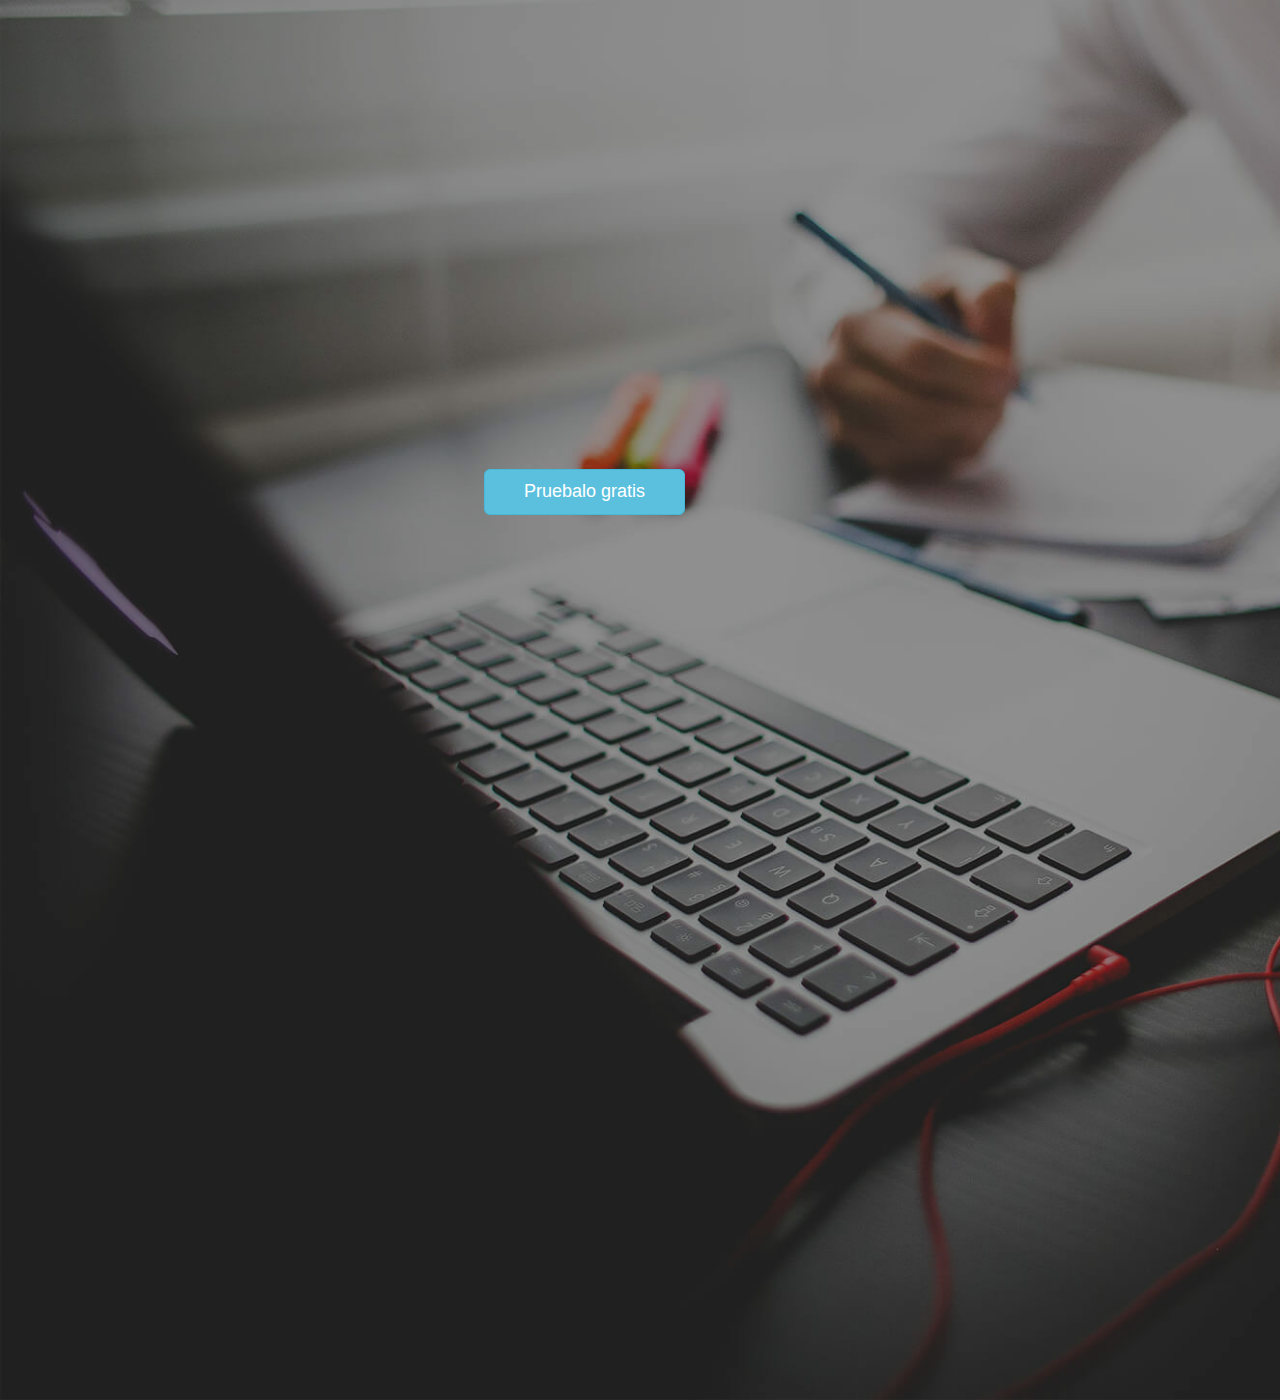
<file: contact.html>
<!DOCTYPE html>
<html>
	<head>
		  <title>Contacto</title>
		  <link rel="stylesheet" href="css/main.css">
		  <meta name="viewport" content="width=device-width, user-scalable=no, initial-scale=1.0, maximum-scale=1.0, minium-scale=1.0">
		  <link rel="stylesheet" type="text/css" href="css/bootstrap.min.css">
		  <script src="js/jquery.js"></script>
		  <script src="js/bootstrap.min.js"></script>
	</head>
	<body>
		<div class="container-fluid fondo1 rta">
			<section>
				<div class="row">
					<div class="col-xs-6 col-md-6">
						<button type="button" class="boton1 animated zoomIn btn btn-info btn-lg bo kill" data-toggle="modal" data-target="#myModal">Pruebalo gratis</button> <!--modal-->
						<!-- Modal -->
						<div id="myModal" class="modal fade" role="dialog">
  							<div class="modal-dialog">
  						<!-- Modal content-->
	    						<div class="modal-content">
	     							 <div class="modal-header">
	       					 			<button type="button" class="close" data-dismiss="modal">&times;</button>
	       					 			<div class="row">
	       					 				<div class="col-md-12">
	       						 				<p class="modal-title fiu deja"> <b>Formulario User Testing 360</b></p>
	       						 			</div>
	       						 		</div>
	      							</div>
	      							<div class="modal-body">
	      								<div class="row">
	      									<div class="col-md-12">
	        									<p class="display deja">Nombre <span class="red">*</span></p>
	        									<input type="text" class="deja">
	        								</div>
	        							</div>
	        							<div class="row">
	      									<div class="col-md-12">
	        									<p class="display deja">Email <span class="red">*</span></p>
	        									<input type="text" class="dos">
	        								</div>
	        							</div>
	        							<div class="row">
	      									<div class="col-md-6">
	        									<p class="display deja">Dejame tu URL. <span class="red">*</span></p>
	        								</div>
	        								<div class="col-md-6">
	        									<textarea rows="3" cols="12" class="trs"></textarea>
	        								</div>
	        							</div>
	        							<div class="row">
	        								<div class="col-md-12">
	        									<button class="boto">Enviar Email</button>
	        								</div>
	        							</div>
	      							</div>
	      							<div class="modal-footer">
	      								<div class="row">
	      									<div class="col-md-6">
	        									<p>Powered by <a href="" class="gris"><u>equipolaboratoria</u></a> </p>
	        								</div>
	        								<div class="col-md-6">
	        									<a href="" class="gris"><u>Report abuse</u></a>
	        								</div>
	        							</div>
	        						</div>
	        					</div>
	        				</div>
	        			</div>
	        		</div>
	        	</div>
			</section>
	</body>
</html>
</file>
<file: css/main.css>
/*Header*/

nav {
	opacity: 1
}

.fondo1 {
	background-image: url(../image/large1.jpg);
	background-size: cover;
	background-repeat: no-repeat;
	opacity: 1;
}
.cajazul {
	
	background-size: cover;
	background-color: rgba(26, 84, 255, 0.5);
}

.center {
	text-align: center;
}

.blanco {
	color: white;

}

.azul1 {
	color: #29ABE2;
}

.azul2 {
	color:#007EED; 
}
.elprimero {
	padding: 12%;
	font-size: 48px;
}

.prueba {
	font-size: 16px;
	margin-left: 45%;

}
.logoa {
	width: 70%;
	height: 20%;
	margin: 10% 0% 0% 25%;
}

.padtop {
	padding-top: 5%;
}

.padbot{
	padding-bottom: 5%;
}

.pruebag {
	margin-left: 45%;
	font-size: 30px;
}

.cero {
	opacity: 1;
}

.boton1 {
	border: solid 3px white;
	background-color: transparent;
	border-radius: 5px;
	color: white;
	margin-top: 6%;
	width: 30%;
	font-size:20px; 
	padding: 2%;
}

.h {
	font-size: 35px;
}

.topad {
	padding-top: 10%;
	padding-bottom: 5%;
}

.menu {
	font-size: 20px;
	margin-top: 10%;
}

.circulo {
	border-radius: 50% ;
	border: solid 1px lightgray;
	width: 40%;
	-moz-box-shadow: 0 0 10px #777777;
	-webkit-box-shadow:0 0 10px #777777;
	box-shadow: 0 0 10px #777777;
	margin-left: 25%;
	margin-bottom: 5%;
} 

.left {
	margin-left: 40%;
}

.gris {
	color: gray;
}

.center {
	text-align: center;
}

.tama {
	font-size: 28px;
}

.mitad {
	margin-left: 45%;
}

.abajo {
	margin-top: 10%;
}

.izar {
	padding: 23%;
	margin-left: 7%;
}

.user {
	
	width: 50%;
	margin-top: -2%;

}

.display {
	display: inline-block;
}


.back {
	background-color: #007EED;
}

.compu {
	width: 100%;
	height: 100%;
	opacity: 0.5
}

.medida {
	width: 100%;
	height:100%;
}

.position {
	position: absolute;
	display: block;
}
.margene {
	margin-top: 15%;
}

.grisa {
	background-color: #27282C;
	background-size: cover;
	
}



.iconi {
	margin-left: -10%;
	font-size: 30px;
	border-radius: 50%;
	background-color: #007EED;
	color: white;
	padding:2%;

}

.fiu {
	font-size: 22px;
}

.arriba {
	margin-top: -4%;
}

.topi {
	margin-top: 20%;
}
/*mymodal*/
#myModal {
	background-image: url(../image/large1.jpg);
}

.red {
	color: red;
}

.deja {
	margin-left: 12%;
}

.dos {
	margin-left: 15%;
}
.trs {
	margin-left: -36%;
	width: 65%;
	
}

.md {
	border: solid .2em white;
}

.face {
	margin-left: 10%;
}
.inter {
	margin-left: 5%;
}

.bot {
	margin-bottom: 5%;
}
.boto {
	margin-left: 50%;
	border-style: none;
	background-color:#007EED;
	color: white; 
}

.rta {
	width: 100em;
	height: 100em;
}

.kill {
	margin: 70%;
	padding:20%;
}


/*Media*/
@media (max-width: 768px) {
	.fondo1 {
		width: 100%;
	}
	.logoa {
		width: 300%;
		margin-top: 20%;
	}
	.elprimero {
		font-size: 22px;
	}
	.gratis {
		margin-left: 20%;
		padding: 0%;
		padding-top: 3%;
	}
	.fuente1 {
		font-size: 16px;
	}
	.fuente2 {
		font-size: 12px;
	}
	.bo {
		width: 100%;
	}
	.abajo {
		margin-top:-15%;
	}
	.mitad {
		margin-left: 30%;
	}
	iframe{
		width: 100%;
		height: 20em;
	}
	.li {
		font-size: 26px;
	}

	.t {
		font-size: 20px;
		
	}

	.ot {
		margin-left: 25%;
	}

	.to {
		font-size: 16px;
	}
	.iconi {
		margin-left: 10%;

	}

	.trs{
		margin-left: 30%;
		width: 50%;
	}
	
}
</file>
